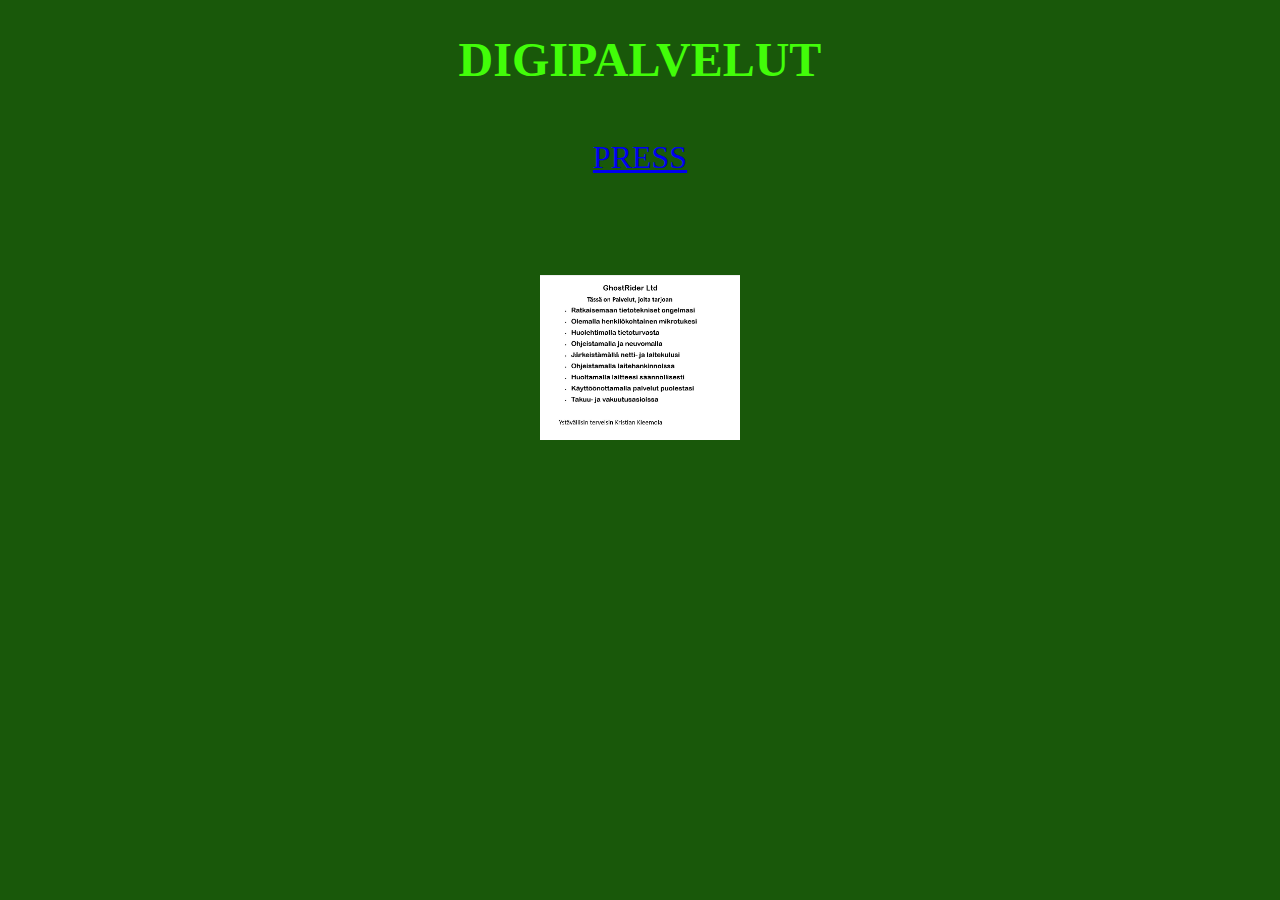
<file: index.html>
<!DOCTYPE html>
<html>
<head>
<title>GhostRiderLtd</title>
<link rel="stylesheet" href="style.css">
<link rel="icon" type="image/x-icon" href="favicon.ico">

</head>
<body >
<h1>DIGIPALVELUT</h1>


<div class="zoom"><a  href="ghost.html">PRESS</a></div>

<p>

	<a href="ghost.html"><img src="ghost.jpg"   width="200"></a>
</p>



</body>


</html>
</file>
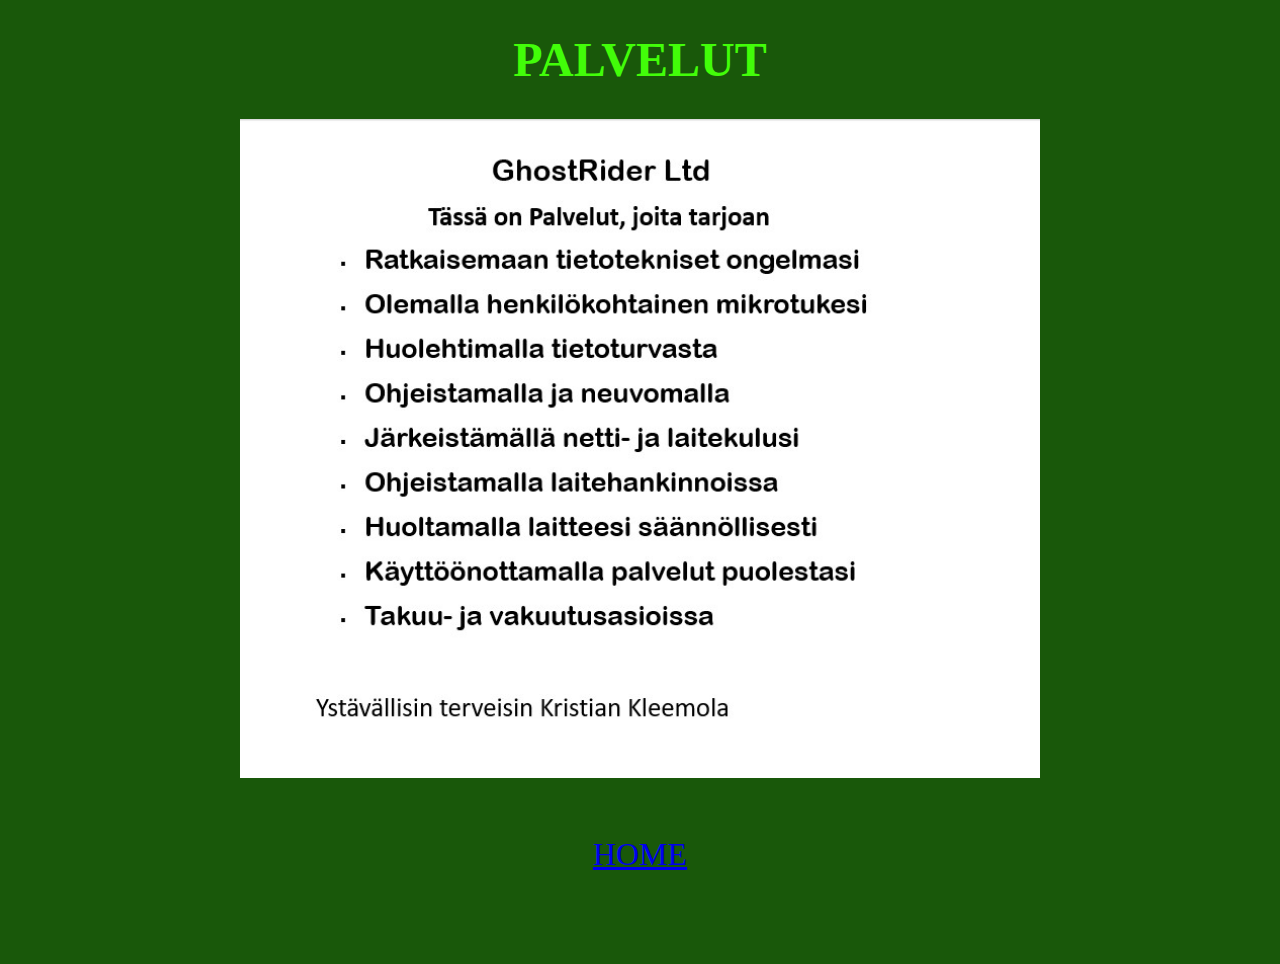
<file: ghost.html>
<!DOCTYPE html>
<html>
<head>
<title>GhostRiderLtd</title>
<link rel="stylesheet" href="style.css">
<link rel="icon" type="image/x-icon" href="favicon.ico">

</head>
<body >
<h1>PALVELUT</h1>



<p>

	<a href="https://index.html"><img src="ghost.jpg"   width="800"></a>
</p>

</br>

<div class="zoom"><a href="index.html">HOME</a></div>

</body>


</html>
</file>
<file: style.css>
body {
    background-color: rgb(25, 88, 10);
  }

  h1 {
        color: rgb(66, 253, 9);
        font-family: verdana;
        font-size: 300%;
        text-align: center;
  }
  p {
    color: rgb(162, 0, 255);
       text-align: center;
       
  }
  
  .zoom {
    padding: 20px;
    text-align: center;
    font-size: 200%;
    transition: transform .2s; /* Animation */
    width: 500px;
    height: 100px;
    margin: 0 auto;
  }
  .zoom:hover {
    transform: scale(1.50); /* (150% zoom - Note: if the zoom is too large, it will go outside of the viewport) */
  }
</file>
